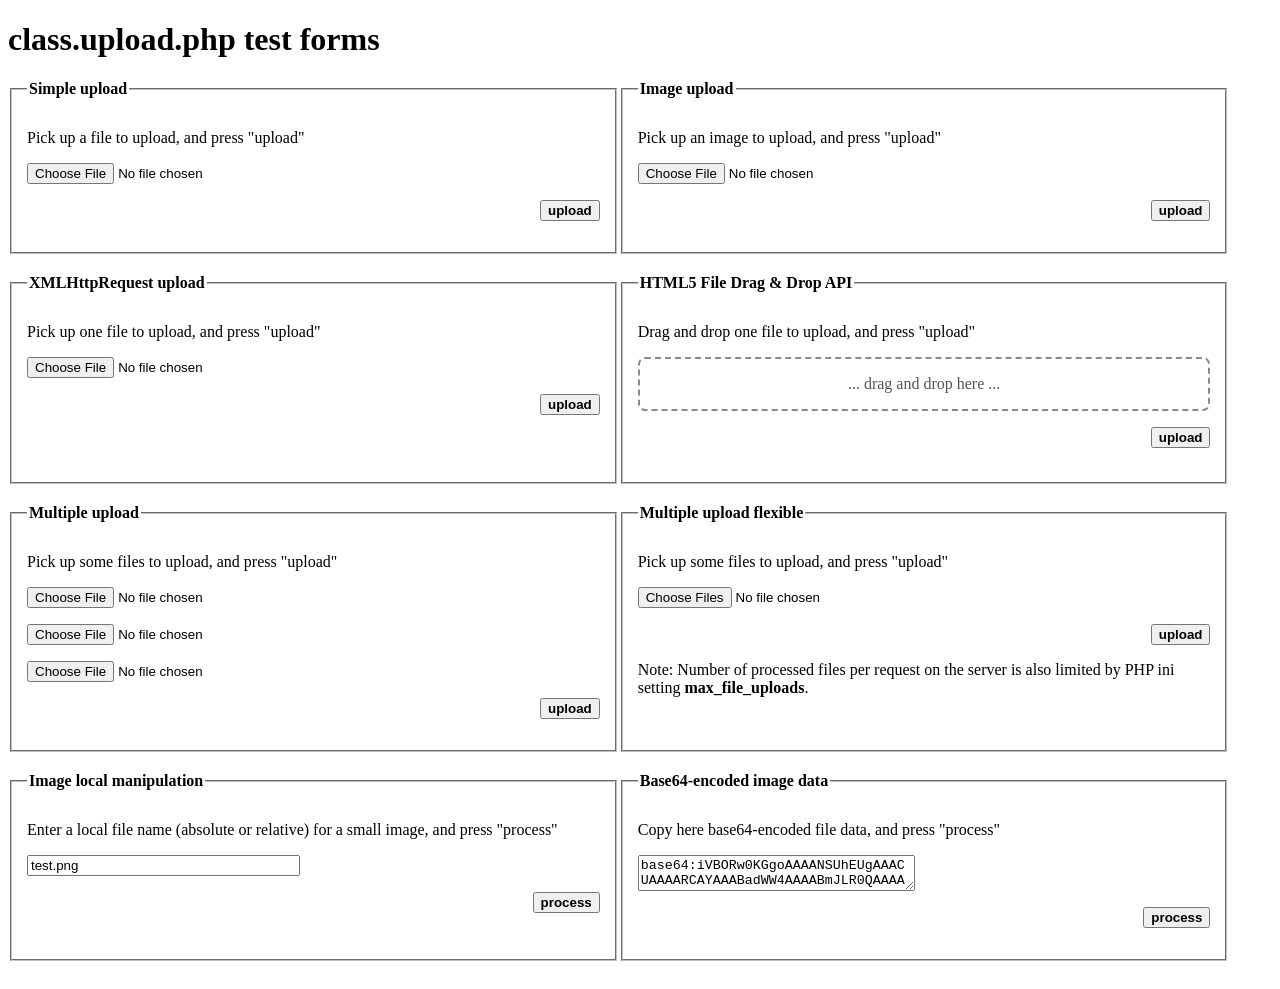
<file: vendor/verot/class.upload.php/test/index.html>
<!DOCTYPE html PUBLIC "-//W3C//DTD XHTML 1.0 Transitional//EN" "http://www.w3.org/TR/xhtml1/DTD/xhtml1-transitional.dtd">
<html xmlns="http://www.w3.org/1999/xhtml">

<head>
    <title>class.upload.php test forms</title>
    <meta http-equiv="Content-Type" content="Type=text/html; charset=utf-8">
    <style>
        #examples{
          display:flex;
          flex-direction:row;
          flex-wrap:wrap;
          align-items:stretch;
        }
        fieldset {
          box-sizing: border-box;
          margin-bottom: 20px;
          padding: 15px;
          width: 48%;
        }
        p.result {
          margin: 0px;
          padding: 0px;
        }
        legend {
          font-weight: bold;
        }
        .button {
          text-align: right;
        }
        .button input {
          font-weight: bold;
        }
        pre {
          white-space: pre-wrap;
        }

        #dnd_drag {
          display: none;
          text-align: center;
          padding: 1em 0;
          margin: 1em 0;
          color: #555;
          border: 2px dashed #888;
          border-radius: 7px;
          cursor: default;
        }
        #dnd_drag.hover {
          border: 2px dashed #000;
        }

        #xhr_progress, #dnd_progress {
          background-color: #999;
          padding: .1em 0;
          width: 0%;
        }

        #xhr_status, #dnd_status {
          font-size: 90%;
          font-style: italic;
        }
    </style>
</head>
<body>

  <h1>class.upload.php test forms</h1>

  <div id="examples">
    <fieldset>
        <legend>Simple upload</legend>
        <p>Pick up a file to upload, and press "upload" </p>
        <form name="form1" enctype="multipart/form-data" method="post" action="upload.php" />
            <p><input type="file" size="32" name="my_field" value="" /></p>
            <p class="button"><input type="hidden" name="action" value="simple" />
            <input type="submit" name="Submit" value="upload" /></p>
        </form>
    </fieldset>

    <fieldset>
        <legend>Image upload</legend>
        <p>Pick up an image to upload, and press "upload" </p>
        <form name="form2" enctype="multipart/form-data" method="post" action="upload.php" />
            <p><input type="file" size="32" name="my_field" value="" /></p>
            <p class="button"><input type="hidden" name="action" value="image" />
            <input type="submit" name="Submit" value="upload" /></p>
        </form>
    </fieldset>

    <fieldset>
        <legend>XMLHttpRequest upload</legend>
        <p>Pick up one file to upload, and press "upload" </p>
        <form name="form5" enctype="multipart/form-data" method="post" action="upload.php" />
            <p><input type="file" size="32" name="my_field" value="" id="xhr_field" /></p>
            <div id="xhr_status"></div>
            <p class="button"><input type="hidden" name="action" value="xhr" />
            <input type="submit" name="Submit" value="upload" id="xhr_upload"/></p>
            <div id="xhr_progress"></div>
        </form>
        <div id="xhr_result"></div>
    </fieldset>

    <fieldset>
        <legend>HTML5 File Drag &amp; Drop API</legend>
        <p>Drag and drop one file to upload, and press "upload" </p>
        <form name="form5" enctype="multipart/form-data" method="post" action="upload.php" />
            <p><input type="file" size="32" name="my_field" value="" id="dnd_field" /></p>
            <div id="dnd_drag">... drag and drop here ...</div>
            <div id="dnd_status"></div>
            <p class="button"><input type="hidden" name="action" value="xhr" />
            <input type="submit" name="Submit" value="upload" id="dnd_upload"/></p>
            <div id="dnd_progress"></div>
        </form>
        <div id="dnd_result"></div>
    </fieldset>

    <fieldset>
        <legend>Multiple upload</legend>
        <p>Pick up some files to upload, and press "upload" </p>
        <form name="form3" enctype="multipart/form-data" method="post" action="upload.php">
            <p><input type="file" name="my_field[]" value="" /></p>
            <p><input type="file" name="my_field[]" value="" /></p>
            <p><input type="file" name="my_field[]" value="" /></p>
            <p class="button"><input type="hidden" name="action" value="multiple" />
            <input type="submit" name="Submit" value="upload" /></p>
        </form>
    </fieldset>

    <fieldset>
        <legend>Multiple upload flexible</legend>
        <p>Pick up some files to upload, and press "upload" </p>
        <form name="form4" enctype="multipart/form-data" method="post" action="upload.php">
            <p><input type="file" name="my_field[]" value="" multiple="multiple"/></p>
            <p class="button"><input type="hidden" name="action" value="multiple" />
            <input type="submit" name="Submit" value="upload" /></p>
        </form>
        <p>Note: Number of processed files per request on the server is also limited by PHP ini setting <strong>max_file_uploads</strong>.</p>
    </fieldset>

    <fieldset>
        <legend>Image local manipulation</legend>
        <p>Enter a local file name (absolute or relative) for a small image, and press "process" </p>
        <form name="form5" enctype="multipart/form-data" method="post" action="upload.php" />
            <p><input type="text" size="32" name="my_field" value="test.png" /></p>
            <p class="button"><input type="hidden" name="action" value="local" />
            <input type="submit" name="Submit" value="process" /></p>
        </form>
    </fieldset>

    <fieldset>
        <legend>Base64-encoded image data</legend>
        <p>Copy here base64-encoded file data, and press "process" </p>
        <form name="form6" enctype="multipart/form-data" method="post" action="upload.php" />
            <p><textarea cols="32" name="my_field">base64:iVBORw0KGgoAAAANSUhEUgAAACUAAAARCAYAAABadWW4AAAABmJLR0QAAAAAAAD5Q7t/AAAACXBIWXMAAC4jAAAuIwF4pT92AAAAB3RJTUUH4AoBFik0VcV6egAAALpJREFUSMftlk0KwyAUhMfSTRDP4ybkFgGPqSRHUvAW001TWpqnFgykkIG3iT/fqGNQkSROphtOqJcppdRHGWMwTRPWdf0atPWRJLU3M/gUALFCCHzX9l2S1N7KgDRRjJHzPBMArbVdTdUYKE2UcyYADsNwiCmJUQx6KTe9tMuQVpFSonOueHy1qu2UxGgKuve+q6kaQzSlteY4jlyWpTkzv94+iXHfOc7Dc1RjnPuPfpn6R1Pqero06gEPaFNPl21bvgAAAABJRU5ErkJggg==</textarea></p>
            <p class="button"><input type="hidden" name="action" value="base64" />
            <input type="submit" name="Submit" value="process" /></p>
        </form>
    </fieldset>
  </div>
    <script type="text/javascript">

    window.onload = function () {

      function xhr_send(file, status, progress) {
        if (file) {
          xhr.addEventListener('readystatechange', function(event) {
            if(xhr.readyState == 4){
              document.getElementById(status).innerHTML = xhr.responseText;
            }
          }, false);

          xhr.upload.addEventListener("progress", function (event) {
            if (event.lengthComputable) {
              self.progress = event.loaded / event.total;
            } else if (this.explicitTotal) {
              self.progress = Math.min(1, event.loaded / self.explicitTotal);
            } else {
              self.progress = 0;
            }
            document.getElementById(progress).innerHTML = ' ' + Math.floor(self.progress*1000)/10 + '%';
            document.getElementById(progress).style.width=  self.progress*100 + '%';
          }, false);

          xhr.open("POST", "upload.php?action=xhr");
          xhr.setRequestHeader("Cache-Control", "no-cache");
          xhr.setRequestHeader("X-Requested-With", "XMLHttpRequest");
          xhr.setRequestHeader("X-File-Name", encodeURIComponent(file.name));
          xhr.send(file);
        }
      }

      function xhr_parse(file, status) {
        if (file) {
          document.getElementById(status).innerHTML = "File selected : " + file.name + "(" + file.type + ", " + file.size + ")";
        } else {
          document.getElementById(status).innerHTML = "No file selected!";
        }
      }

      function dnd_hover(e) {
        e.stopPropagation();
        e.preventDefault();
        e.target.className = (e.type == "dragover" ? "hover" : "");
      }

      var xhr = new XMLHttpRequest();

      if (xhr && window.File && window.FileList) {

        // xhr example
        var xhr_file = null;
        document.getElementById("xhr_field").onchange = function () {
          xhr_file = this.files[0];
          xhr_parse(xhr_file, "xhr_status");
        }
        document.getElementById("xhr_upload").onclick = function (e) {
          e.preventDefault();
          xhr_send(xhr_file, "xhr_result", "xhr_progress");
        }

        // drag and drop example
        var dnd_file = null;
        document.getElementById("dnd_drag").style.display = "block";
        document.getElementById("dnd_field").style.display = "none";
        document.getElementById("dnd_drag").ondragover = function (e) {
          dnd_hover(e);
        }
        document.getElementById("dnd_drag").ondragleave = function (e) {
          dnd_hover(e);
        }
        document.getElementById("dnd_drag").ondrop = function (e) {
          dnd_hover(e);
          var files = e.target.files || e.dataTransfer.files;
          dnd_file = files[0];
          xhr_parse(dnd_file, "dnd_status");
        }
        document.getElementById("dnd_field").onchange = function (e) {
          dnd_file = this.files[0];
          xhr_parse(dnd_file, "dnd_status");
        }
        document.getElementById("dnd_upload").onclick = function (e) {
          e.preventDefault();
          xhr_send(dnd_file, "dnd_result", "dnd_progress");
        }

      }
    }
    </script>

</body>

</html>
</file>
